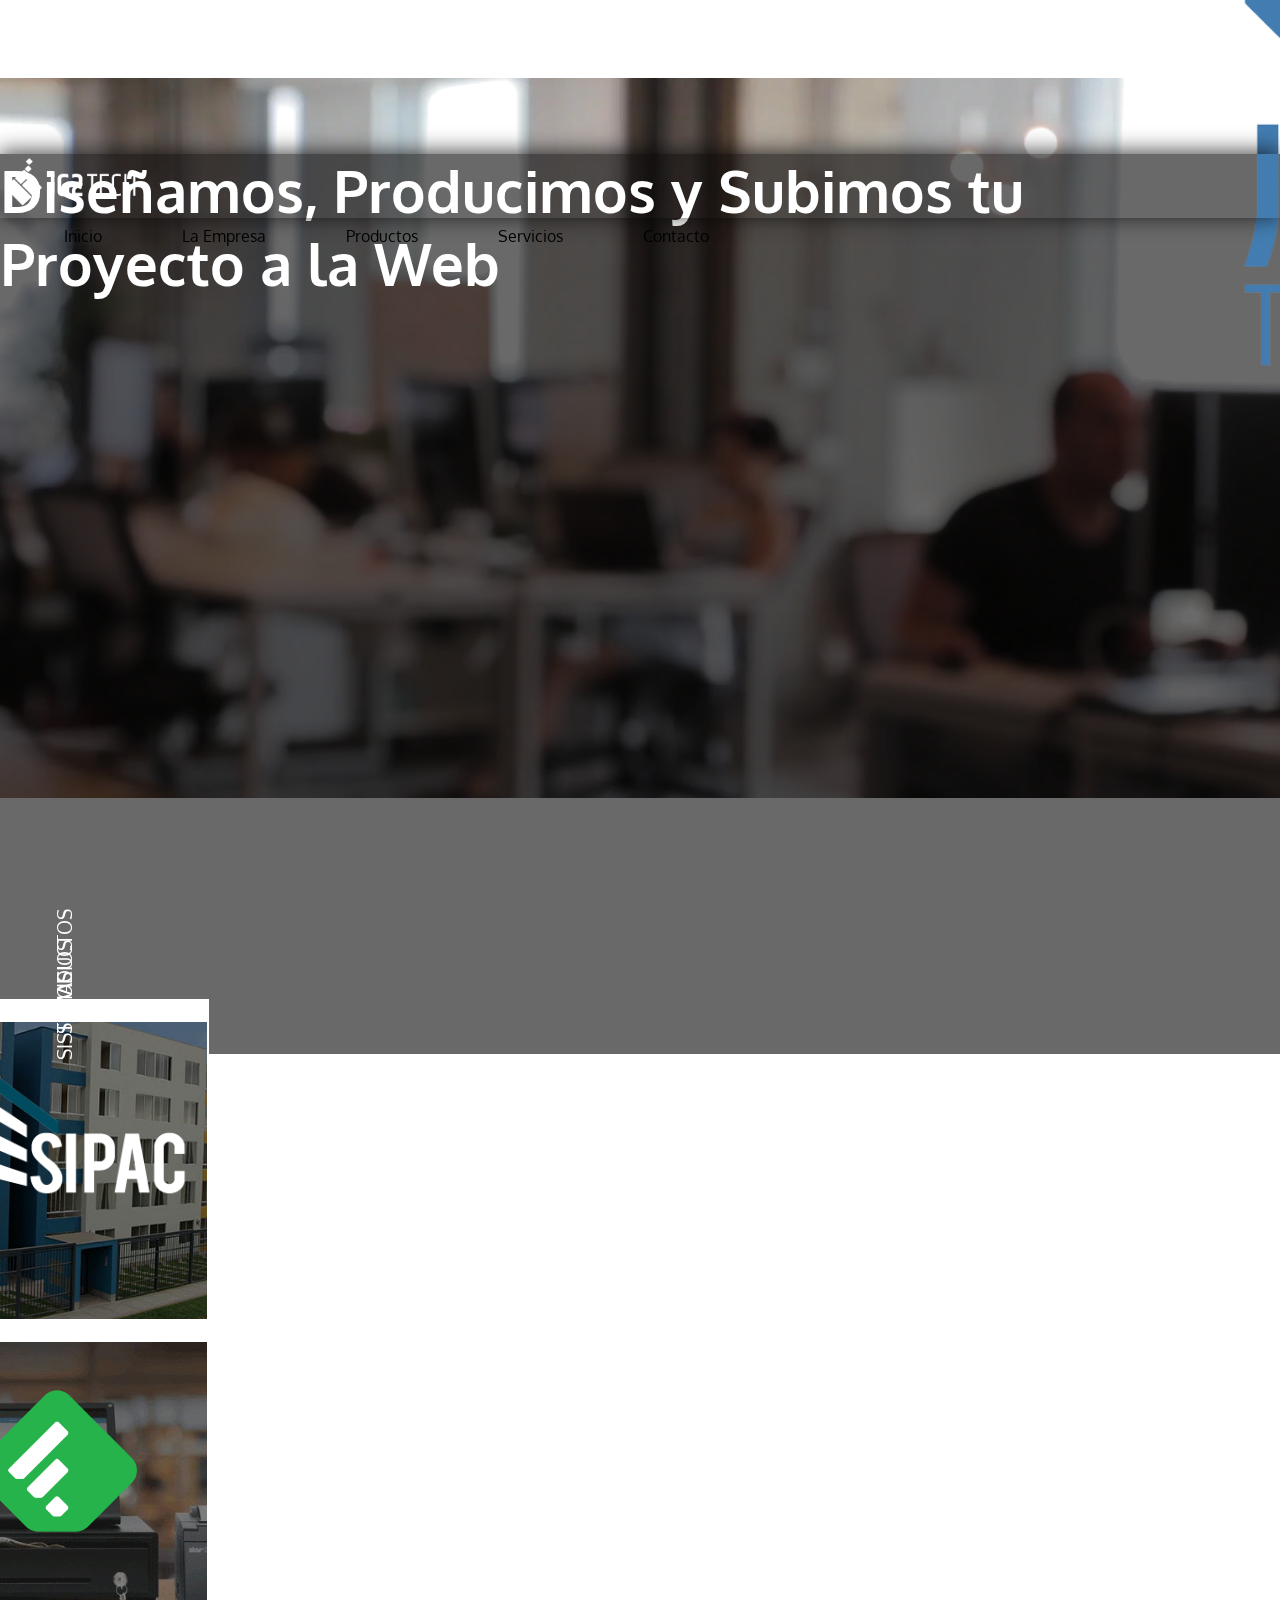
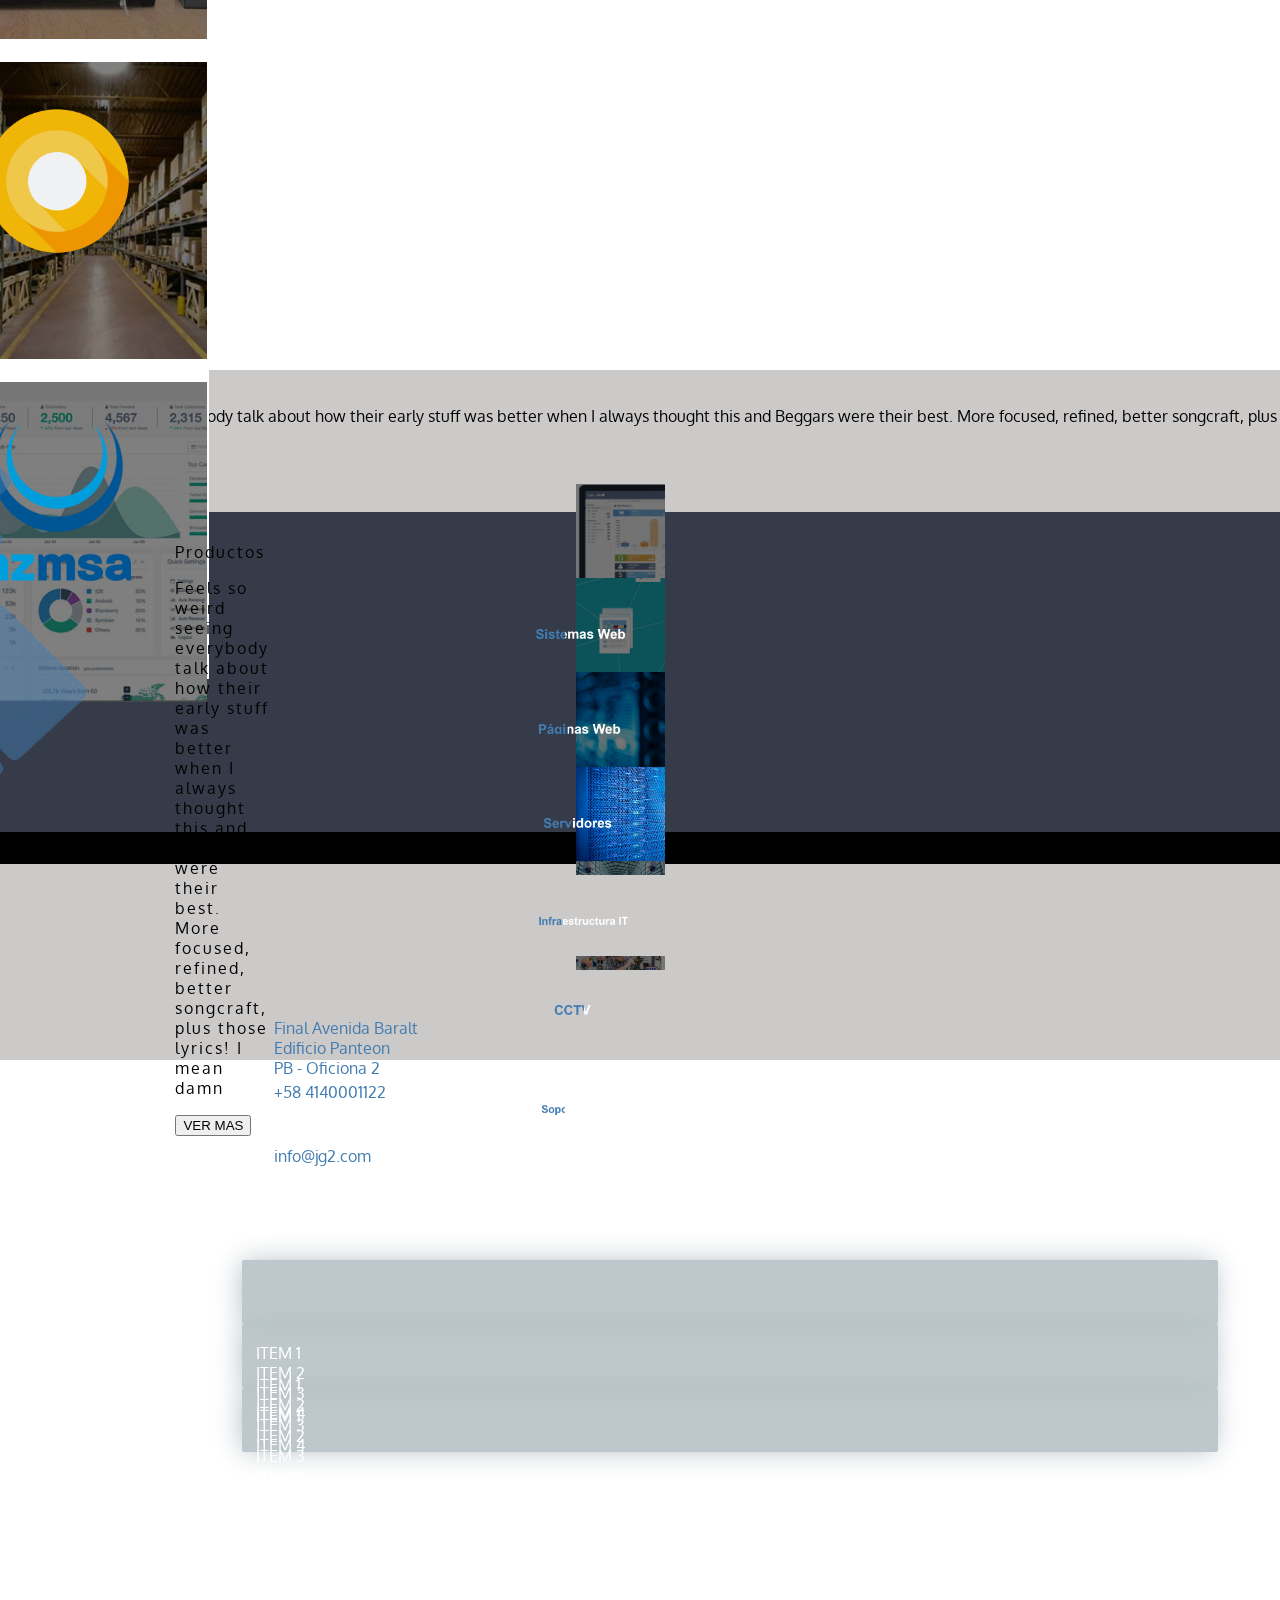
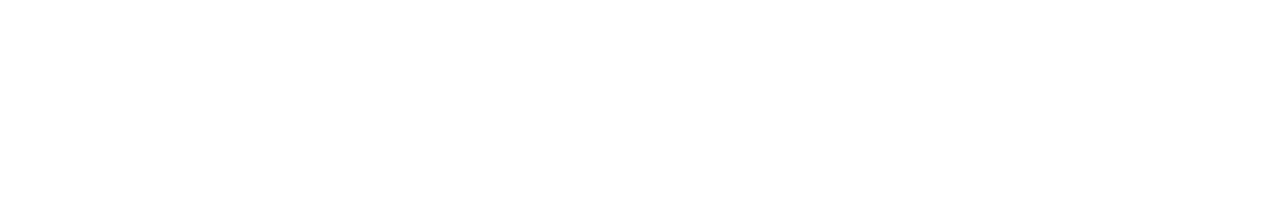
<file: index.html>
<!DOCTYPE html>
<html lang="en">
<head>
    <meta charset="UTF-8">
    <meta name="viewport" content="width=device-width, initial-scale=1.0">
    <meta http-equiv="X-UA-Compatible" content="ie=edge">
    <title>Jg2 | Home </title>
    <link rel="stylesheet" href="https://stackpath.bootstrapcdn.com/bootstrap/4.1.3/css/bootstrap.min.css" integrity="sha384-MCw98/SFnGE8fJT3GXwEOngsV7Zt27NXFoaoApmYm81iuXoPkFOJwJ8ERdknLPMO" crossorigin="anonymous">
    <link rel="stylesheet" href="css/style.css">
    <link rel="stylesheet" href="https://use.fontawesome.com/releases/v5.2.0/css/all.css" integrity="sha384-hWVjflwFxL6sNzntih27bfxkr27PmbbK/iSvJ+a4+0owXq79v+lsFkW54bOGbiDQ" crossorigin="anonymous">
</head>
<body>
    <!--##   MENU   ##-->
    <nav class="nav__custom">
        <div class="container">
            <div class="row">
                <div class="col-5 logo_chico"></div>
                <div class="col-7">
                    <ul class="navbar-nav mr-auto ul__ text-light">
                        <li class="nav-item active">Inicio</li>
                        <li class="nav-item">La Empresa</li>
                        <li class="nav-item">Productos</li>
                        <li class="nav-item">Servicios</li>
                        <li class="nav-item">Contacto</li>
                    </ul>
                </div>
            </div>
        </div>
    </nav>
<!--  -->
      <header>
          <section id="hero" class="hero_img">
              <div class="eloverlay"></div>
              <video src="images/Blurry Video Of People Working.mp4" class="video__" autoplay loop> </video>
            <div class="container">
                <div class="row">
                    <div class="col-sm-6 tittle__hero">
                    Diseñamos, Producimos y Subimos tu Proyecto a la Web
                </div>
                    <div class="col-sm-6 logo__"></div>
                    
                </div>
            </div>
          </section>
      </header>

<!--  -->
<!--  MAIN PRODUCTS-->
        <section class="main_services">
                <div class="container">
                    <div class="row">
                        <div class="col-8 serv__cont">
                            <div class="row ">
<div class="col-sm-5  serv__detail">
<div id=serv_01 class="sipac_cont mb-2" >
<div id=serv_01_hover02 class="text-light">
<p>Sistema para la Gestión <br> de Condominios.</p>
<a href="#" class="btn btn-lg btn-outline mt-2">Saber Más</a></div>
<div id=serv_01_hover03> </div>
<div class="logo_sipac"></div>
</div>
</div>
            

<div class="col-sm-5  serv__detail">
<div id=serv_01 class="sibo_cont mb-2" >
<div id=serv_01_hover02 class="text-light">
<p>Aplicación para <br> Punto de Venta al Detal.</p>
<a href="#" class="btn btn-lg btn-outline mt-2">Saber Más</a></div>
<div id=serv_01_hover03> </div>
<div class="logo_sibo"></div>
</div>
</div>




<div class="col-sm-5  serv__detail">
<div id=serv_01 class="invt_cont mb-2" >
<div id=serv_01_hover02 class="text-light">
<p>Almacénes y Distribución.</p>
<a href="#" class="btn btn-lg btn-outline mt-2">Saber Más</a></div>
<div id=serv_01_hover03> </div>
<div class="logo_invt"></div>
</div>
</div>



<div class="col-sm-5  serv__detail">
<div id=serv_01 class="dash_cont mb-2" >
<div id=serv_01_hover02 class="text-light">
<p>Tablero + Carteleras Interactivas.</p>
<a href="#" class="btn btn-lg btn-outline mt-2">Saber Más</a></div>
<div id=serv_01_hover03> </div>
<div class="logo_dash"></div>
</div>
</div>
                        </div>

                        <div class="col-6 text-center  text-dark float-right pro__tittle ">
                           <p class="h1">Productos</p> 
                           <p class="h4"> Feels so weird seeing everybody talk about how their early stuff was better when I always thought this and Beggars were their best. More focused, refined, better songcraft, plus those lyrics! I mean damn﻿</p>
                           <button class="btn btn-lg btn-primary mt-5" > VER MAS</button>
                    </div>
                    </div>
                    


                    </div>
                </div>                                
        </section>
<!--  -->
<!--  -->

<section class="servicios">
    <div class="container">
        <div class="row">
            <div class="col-sm-4 text-center  text-dark  mt-5">
                    <p class="h1">Servicios</p> 
                    <p class="h4"> Feels so weird seeing everybody talk about how their early stuff was better when I always thought this and Beggars were their best. More focused, refined, better songcraft, plus those lyrics! I mean damn﻿</p>
                    <button class="btn btn-lg btn-primary mt-5" > VER MAS</button>

            </div>
            <div class="col-sm-9 cont_serv mt-5" >

<div id=image_01 class="sis_web_bg mb-2" >
<div id=image_01_hover02 class="text-light">
<a href="#"><strong>+ Info</strong></a></div>
<div id=image_01_hover03> </div>
<div class="sis_web"></div>
</div>

<div id=image_01 class="pag_web_bg mb-2" >
<div id=image_01_hover02 class="text-light">
<a href="#"><strong>+ Info</strong></a></div>
<div id=image_01_hover03> </div>
<div class="pag_web"></div>
</div>

<div id=image_01 class="server_bg mb-2" >
<div id=image_01_hover02 class="text-light">
<a href="#"><strong>+ Info</strong></a></div>
<div id=image_01_hover03> </div>
<div class="server"></div>
</div>


<div id=image_01 class="infra_bg mb-2" >
<div id=image_01_hover02 class="text-light">
<a href="#"><strong>+ Info</strong></a></div>
<div id=image_01_hover03> </div>
<div class="infrait"></div>
</div>

<div id=image_01 class="cctv_bg mb-2" >
<div id=image_01_hover02 class="text-light">
<a href="#"><strong>+ Info</strong></a></div>
<div id=image_01_hover03> </div>
<div class="cctv"></div>
</div>

<div id=image_01 class="soporte_bg mb-2" >
<div id=image_01_hover02 class="text-light">
<a href="#"><strong>+ Info</strong></a></div>
<div id=image_01_hover03> </div>
<div class="soporte"></div>
</div>

            </div>
        </div>
    </div>
</section>



    <section class="map_container">
        <div class="map_contac">
            <iframe src="https://www.google.com/maps/embed?pb=!1m18!1m12!1m3!1d1961.4283296048702!2d-66.90431398137717!3d10.511954176921611!2m3!1f0!2f0!3f0!3m2!1i1024!2i768!4f13.1!3m3!1m2!1s0x8c2a5eccc94444d7%3A0xe633f5b418851f20!2sAvenida+Pante%C3%B3n%2C+Caracas%2C+Distrito+Capital%2C+Venezuela!5e0!3m2!1ses!2sar!4v1535517995085" width="100%" height="350" frameborder="0" style="border:0" allowfullscreen></iframe>
        </div>
        
            <div class="row contac__">
                <div class="col-sm-3  card_contact  text-center font-weight-bold">
                <div class="icon_container mb-3">
                <span style="color:#437cb1; height: 2em;">
                <i class="fas fa-mobile-alt fa-3x"></i>
                </span>
                </div>
                <p>Final Avenida Baralt</p>
                <p>Edificio Panteon</p>
                <p>PB - Oficiona 2</p>
                </div>

                <div class="col-sm-3  card_contact text-light text-center font-weight-bold">
                <div class="icon_container mb-3">
                <span style="color:#437cb1; height: 2em;">
                <i class="fas fa-map-marker-alt fa-3x"></i>
                </span>
                </div>
                <a href="//+5804123138083">+58 4140001122</a>
                </div>

                <div class="col-sm-3  card_contact text-light text-center font-weight-bold">
                <div class="icon_container mb-3">
                <span style="color:#437cb1; height: 2em; margin-top: 3px;">
                <i class="fas fa-envelope fa-3x"></i>
                </span>
                </div>
                <a href="mailto:">info@jg2.com</a>
                </div>
        </div>
    </section>

<br>
        <footer id="footer_">
            <div class="container">

                <div class="logo__fade"></div>
                <div class="row pt-5">


                    <div class="col-sm-4 ">
<div class="row voltear">PRODUCTOS</div>

                        <ul class=" lista__footer">
                            <li>ITEM 1</li>
                            <li>ITEM 2</li>
                            <li>ITEM 3</li>
                            <li>ITEM 4</li>
                        </ul>
                    </div>



                    <div class="col-sm-4 boder">
<div class="row voltear">SERVICIOS</div>
<ul class=" lista__footer">
    <li>ITEM 1</li>
    <li>ITEM 2</li>
    <li>ITEM 3</li>
    <li>ITEM 4</li>
</ul>

                    </div>




                    <div class="col-sm-4 ">
<div class="row voltear">SISTEMAS</div>  
<ul class=" lista__footer">
    <li>ITEM 1</li>
    <li>ITEM 2</li>
    <li>ITEM 3</li>
    <li>ITEM 4</li>
</ul>                      
                    </div>
                    
                </div>
            </div>
            
        </footer>

        <div class="copyright text-light text-center pt-2 pb-2">
            <span>Diseño Jorge Espinoza @ 2018. <strong>Derechos Reservados | JG2 Tech C.A.</strong> </span>

        </div>

<!--  -->
<!--  -->
<script src="js/main.js"></script>
<script src="https://code.jquery.com/jquery-3.3.1.slim.min.js" integrity="sha384-q8i/X+965DzO0rT7abK41JStQIAqVgRVzpbzo5smXKp4YfRvH+8abtTE1Pi6jizo" crossorigin="anonymous"></script>
<script src="https://cdnjs.cloudflare.com/ajax/libs/popper.js/1.14.3/umd/popper.min.js" integrity="sha384-ZMP7rVo3mIykV+2+9J3UJ46jBk0WLaUAdn689aCwoqbBJiSnjAK/l8WvCWPIPm49" crossorigin="anonymous"></script>
<script src="https://stackpath.bootstrapcdn.com/bootstrap/4.1.3/js/bootstrap.min.js" integrity="sha384-ChfqqxuZUCnJSK3+MXmPNIyE6ZbWh2IMqE241rYiqJxyMiZ6OW/JmZQ5stwEULTy" crossorigin="anonymous"></script>
</body>
</html>
</file>
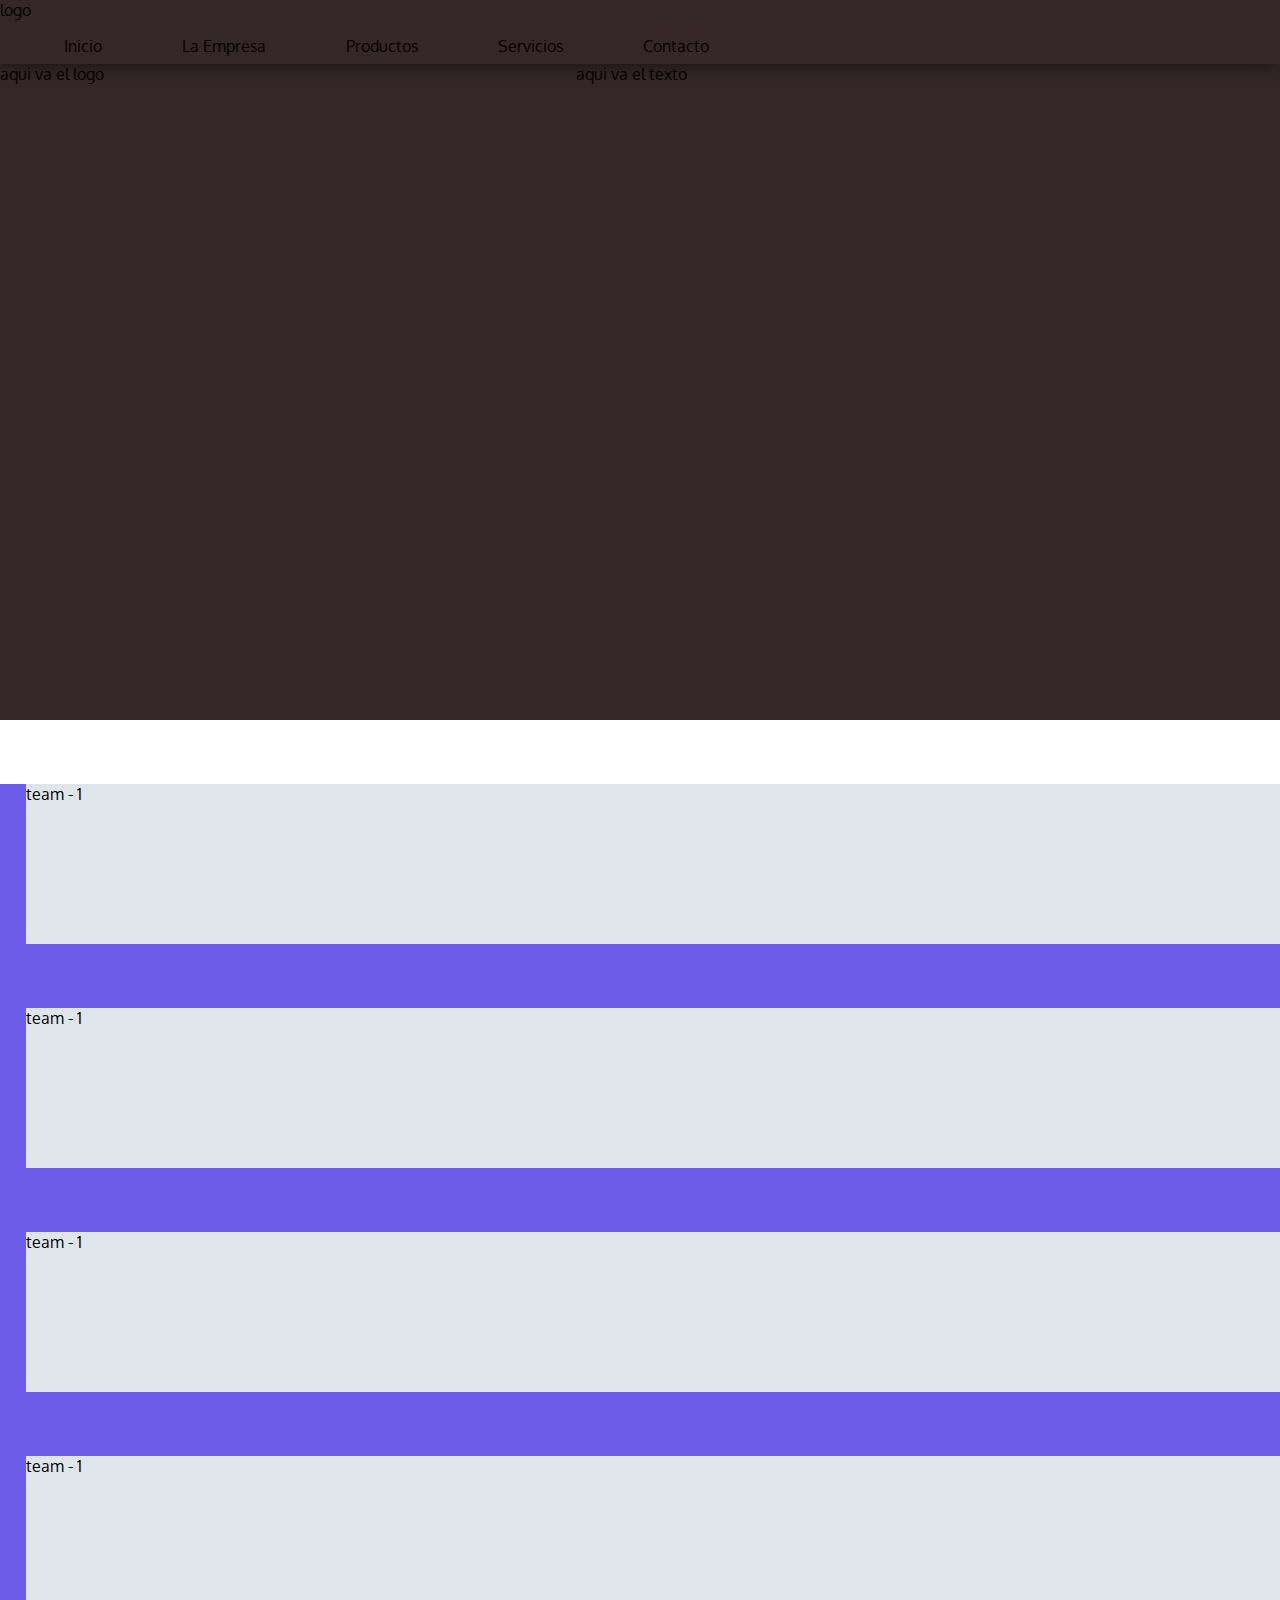
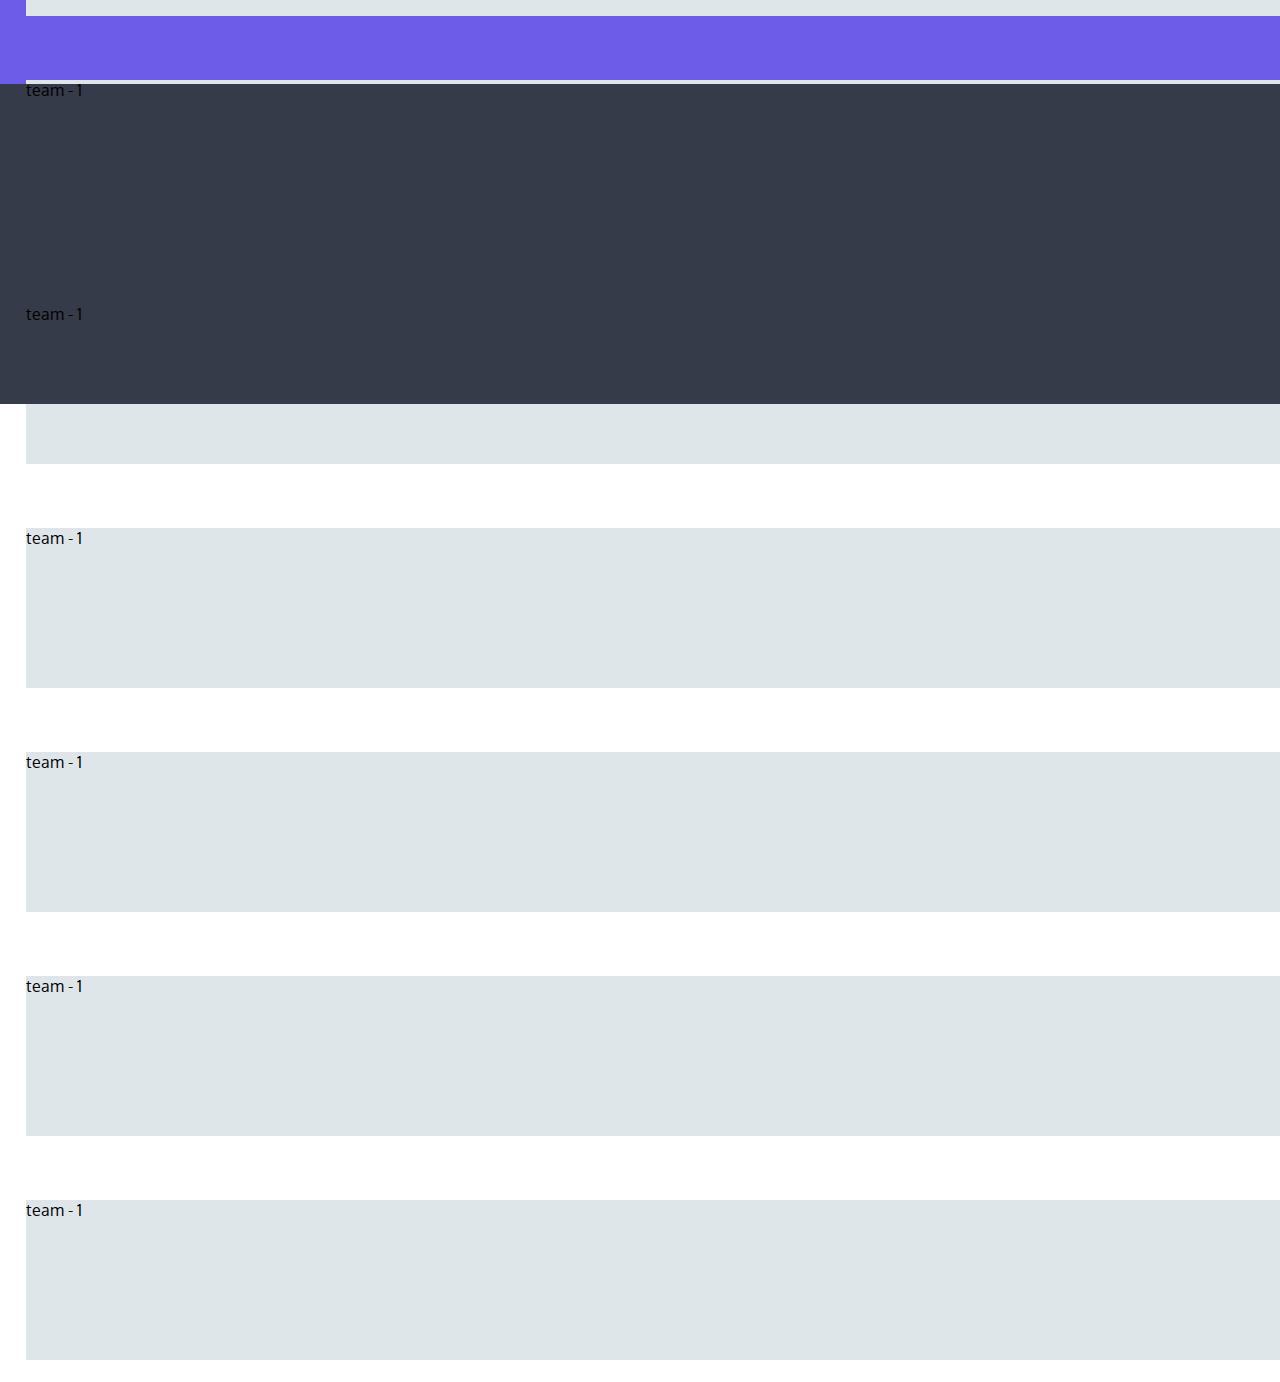
<file: us.html>
<!DOCTYPE html>
<html lang="en">
<head>
    <meta charset="UTF-8">
    <meta name="viewport" content="width=device-width, initial-scale=1.0">
    <meta http-equiv="X-UA-Compatible" content="ie=edge">
    <title>Jg2 | Nosotros </title>
    <link rel="stylesheet" href="https://stackpath.bootstrapcdn.com/bootstrap/4.1.3/css/bootstrap.min.css" integrity="sha384-MCw98/SFnGE8fJT3GXwEOngsV7Zt27NXFoaoApmYm81iuXoPkFOJwJ8ERdknLPMO" crossorigin="anonymous">
    <link rel="stylesheet" href="css/style.css">
</head>
<body>
    
    <nav class="nav__custom">
        <div class="container">
            <div class="row">
                <div class="col-5">logo</div>
                <div class="col-7">
                    <ul class="navbar-nav mr-auto ul__">
                        <li class="nav-item active">Inicio</li>
                        <li class="nav-item">La Empresa</li>
                        <li class="nav-item">Productos</li>
                        <li class="nav-item">Servicios</li>
                        <li class="nav-item">Contacto</li>
                    </ul>

                </div>
            </div>
        </div>
    </nav>

<!--  US  -->
        <section class="nosotros_container">
            <div class="container border text-center prueba float-left" >
                      aqui va el texto  
            </div>
            <div class="container border logo_us">
                 aqui va el logo       
            </div>

        </section>
<!--  -->

<!--  TEAM  -->

<section class="our__team__container">
    <div class="container">
        <div class="row">
            <div class="col-2 team_detail">team - 1</div>
            <div class="col-2 team_detail">team - 1</div>
            <div class="col-2 team_detail">team - 1</div>
            <div class="col-2 team_detail">team - 1</div>
            <div class="col-2 team_detail">team - 1</div>
            

            <!-- ABAJO -->
            <div class="col-2 team_detail">team - 1</div>
            <div class="col-2 team_detail">team - 1</div>
            <div class="col-2 team_detail">team - 1</div>
            <div class="col-2 team_detail">team - 1</div>
            <div class="col-2 team_detail">team - 1</div>
  

            <div class="row">
                <div class="col-12">
                <button class="btn btn-lg btm-primary btn__custom mt-5" >CONTACTANOS</button>
                </div>
            </div>
 
        </div>
    </div>
</section>








<!--  -->
        <footer>
            
        </footer>

<!--  -->
<!--  -->
<script src="js/main.js"></script>
<script src="https://code.jquery.com/jquery-3.3.1.slim.min.js" integrity="sha384-q8i/X+965DzO0rT7abK41JStQIAqVgRVzpbzo5smXKp4YfRvH+8abtTE1Pi6jizo" crossorigin="anonymous"></script>
<script src="https://cdnjs.cloudflare.com/ajax/libs/popper.js/1.14.3/umd/popper.min.js" integrity="sha384-ZMP7rVo3mIykV+2+9J3UJ46jBk0WLaUAdn689aCwoqbBJiSnjAK/l8WvCWPIPm49" crossorigin="anonymous"></script>
<script src="https://stackpath.bootstrapcdn.com/bootstrap/4.1.3/js/bootstrap.min.js" integrity="sha384-ChfqqxuZUCnJSK3+MXmPNIyE6ZbWh2IMqE241rYiqJxyMiZ6OW/JmZQ5stwEULTy" crossorigin="anonymous"></script>
</body>
</html>
</file>
<file: css/style.css>
@import url('https://fonts.googleapis.com/css?family=Oxygen:300,400,700');

html {
    margin: 0;
    padding: 0;
}
body{
    margin: 0;
    padding: 0;
    overflow-x: hidden;
    font-family: 'Oxygen', sans-serif;}

.nav__custom{
    width: 100%;
    height: 4em;
    background: transparent;
    position: absolute;
    -webkit-box-shadow: -1px -2px 22px 0px rgba(0,0,0,0.75);
    -moz-box-shadow: -1px -2px 22px 0px rgba(0,0,0,0.75);
    box-shadow: -1px -2px 22px 0px rgba(0,0,0,0.75) !important;}

.logo_chico{
    background: url(../images/hbanco.png) no-repeat content-box left;
    background-size: contain;
    height: 3.5em;
    width: 100%;}
.ul__ {
    display: inline;
}
.nav-item{
    display: inline !important;
    float: left;
    margin: 1em 1em; 
    margin-left: 5% !important;
}
.eloverlay{
    background: rgba(5, 4, 4, 0.596);
    height: 1024px;
    width: 100%;
    position: absolute;
    z-index: -111;
}
video{
    width: 100%;
    position: absolute;
    height: 800px;
    margin-top: -9%;
    z-index: -1111;

}
.hero_img{
    width: 100%;
    height: 100vh;
    background: transparent;
    
}

.logo__{
    background: url(../images/vertical.png) center no-repeat content-box;
    background-size: contain;
    height: 35em;
    width: 100%;
    margin: 0 auto;
    margin-top: -37%;
    margin-right: -45%;
    margin-left: 55%;
}

.tittle__hero{
    font-size: 3.6em;
    font-weight: 600;
    font-stretch: semi-condensed;
    font-variant: normal;
    color: #fff;
    margin-top: 12%;}

    /*  LOS BOTONES*/
.btn-outline{
    border: 2px solid #fff;
    border-radius: 5px;
}


.main_services{
    height: 100vh;
    width: 100%;
    background: #fff;
    margin: 0 auto;}

.serv__cont{
    position: absolute;
    margin-left: -7.5% !important;
    background: transparent;
    margin-top: -4.3%!important;
}

.serv__detail{
    width: 100%;
    height: 20em;
    box-sizing: border-box;
    background: #000;
    margin: 0;
    padding: 0;
    position: relative;
    border: 2px solid #fff;
    cursor: pointer;
    background: #fff;}

.cont_sipac{
    background: url(../images/condominio-alamos.jpg) no-repeat center;
    background-size: cover;
    background-position: center;
    height: 20em;
    width: 100%;
    box-sizing: border-box;
    margin: 0 auto;
    padding: 0;
}
/**/
.sipac_cont{
    background: url(../images/sipac.jpg) no-repeat center;
    background-size: cover;
    background-position: center;
    height: 20em;
    width: 100%;
    box-sizing: border-box;
    margin: 0 auto;
    padding: 0;
}

.logo_sipac{
    background: url(../images/logosipacblanco.png) no-repeat center;
    background-size: contain;
    height: 15em;
    width: 100%;
    position: absolute;
    margin-top: -50%;
}
/***/
.sibo_cont{
    background: url(../images/Ehopper.JPG) no-repeat center;
    background-size: cover;
    background-position: center;
    height: 20em;
    width: 100%;
    box-sizing: border-box;
    margin: 0 auto;
    padding: 0;
}

.logo_sibo{
    background: url(../images/sibo.png) no-repeat center;
    background-size: contain;
    height: 10em;
    width: 100%;
    position: absolute;
    margin-top: -35%;
}

/***/
.invt_cont{
    background: url(../images/invent.jpeg) no-repeat center;
    background-size: cover;
    background-position: center;
    height: 20em;
    width: 100%;
    box-sizing: border-box;
    margin: 0 auto;
    padding: 0;
}

.logo_invt{
    background: url(../images/inve.png) no-repeat center;
    background-size: contain;
    height: 10em;
    width: 100%;
    position: absolute;
    margin-top: -35%;
}
/**/
.dash_cont{
    background: url(../images/dash.jpg) no-repeat center;
    background-size: cover;
    background-position: center;
    height: 20em;
    width: 100%;
    box-sizing: border-box;
    margin: 0 auto;
    padding: 0;
}

.logo_dash{
    background: url(../images/dash1.png) no-repeat center;
    background-size: contain;
    height: 10em;
    width: 100%;
    position: absolute;
    margin-top: -35%;
}

/**/




#serv_01{
    height: 20em;
}

#serv_01:hover #image_01_hover03{
    opacity:0.7;
  }
  
  #serv_01:hover #serv_01_hover{
    opacity:1.0;
    top:20px;
    left:40px;
  }
  
  #serv_01:hover #serv_01_hover02{
    top:66px;
    left:40px;
    opacity: 1.0;
  }
  
  #serv_01_hover02 a{
    position: relative;
    top: 100px;
    left:-50px;
    color: #fff;
    list-style: none;
    cursor: pointer; }
#serv_01_hover02 p{
    font-size: .6em;
    top: 110px;
    left:-50px;
    color: #fff;
    list-style: none;
    cursor: pointer;
    position: relative; }
      /* + info*/
  #serv_01_hover02{
    width:100%;
    height: 50px;
    background-color:transparent;
    position: relative;
    top:66px;
    left:10px;
    margin:auto;
    opacity: 0.0;
    transition: all 0.4s;
    color:#fff;
    font-size:35px;
    font-weight:200;
    text-align:center;
    
  }
/******** el back que se desplaza blanco */
  #serv_01_hover03{
    background-color:#000;
    width:100%;
    height:5.9em;
    margin:auto;
    text-align:center;
    transition: all 0.4s;
    position: relative;
    top:-53%;
    opacity:0.0;
  }
  







.pro__tittle{
    position: absolute;
    margin-top: -50% !important; 
    margin-left: 89% !important;
    letter-spacing: 2px;
    
}
.nosotros_container{
    background: #352727;
    clear: both;
    height: 45em;

}

.prueba{
    margin-top: 5%;
    position: absolute;
    width: 50%;
    height: 100vh;
    margin-left: 45%;
}

/* Servicios del Index*/
/* este es el que contiene las tiras*/
.servicios{
    background: rgb(204, 201, 201);
    height: 690px;
}


.cont_serv{
    margin-right: -50% !important;
    position: absolute;
    margin-left: 45%;;
}
.servicios_cont{
    width: 100%;
    height: 6em;
   /* border: 1px solid #000;*/
    position: relative;
    background: grey;
    cursor: pointer;

}

/*# SISTEMAS WEB*/
.sis_web{
    width:100%;
    height: 2em;
    background: url(../images/sisweb.PNG) no-repeat center content-box;
    background-size: contain;
    cursor: pointer;
    margin-left: -45%;
    margin-top: -11%;
    position: absolute;
}
.sis_web_bg{
    background: url(../images/sisweb.jpg) no-repeat  ;
    background-size: cover;
    margin: 0;
    padding: 0;
    box-sizing: border-box;
    height:5.9em;
}
/* ##*/
.pag_web{
    width:100%;
    height: 2em;
    background: url(../images/paginas\ web.png) no-repeat center content-box;
    background-size: contain;
    cursor: pointer;
    margin-left: -46.2%;
    margin-top: -11%;
    position: absolute;
}

.pag_web_bg{
    background: url(../images/web_page_bg.png) no-repeat  ;
    height:5.9em;
    background-size: cover;
    margin: 0;
    padding: 0;
    box-sizing: border-box;
}
/**/
.server{
    width:100%;
    height: 2em;
    background: url(../images/server.png) no-repeat center content-box;
    background-size: contain;
    cursor: pointer;
    margin-left: -48.7%;
    margin-top: -11%;
    position: absolute;
}

.server_bg{
    background: url(../images/servers_bg.png) no-repeat  ;
    background-size: cover;
    margin: 0;
    padding: 0;
    box-sizing: border-box;
    height:5.9em;
}

/*################################3*/
.infrait{
    width:100%;
    height: 2.5em;
    background: url(../images/infraIT.png) no-repeat center content-box;
    background-size: contain;
    cursor: pointer;
    margin-left: -41.8%;
    margin-top: -11%;
    position: absolute;
}

.infra_bg{
    background: url(../images/redes_bg.png) no-repeat  ;
    background-size: cover;
    margin: 0;
    padding: 0;
    box-sizing: border-box;
    height:5.9em;
}

/**/

.cctv{
    width:100%;
    height: 1.8em;
    background: url(../images/cctv.png) no-repeat center content-box;
    background-size: contain;
    cursor: pointer;
    margin-left: -53.4%;
    margin-top: -11%;
    position: absolute;
}

.cctv_bg{
    background: url(../images/cctv.png_bg) no-repeat ;
    background-size: contain;
     margin: 0;
    padding: 0;
    box-sizing: border-box;
    height:5.9em;
}

/**/

.soporte{
    width:100%;
    height: 2.5em;
    background: url(../images/soporte.png) no-repeat center content-box;
    background-size: contain;
    cursor: pointer;
    margin-left: -42.9%;
    margin-top: -11%;
    position: absolute;
}

.soporte_bg{
    background: url(../images/soporte_bg.jpg) no-repeat ;
    background-size: contain;
     margin: 0;
    padding: 0;
    box-sizing: border-box;
    height:5.9em;
}





/** ## MAPA  ## **/
.map_contac{
    z-index: -111111 !important;
    position: relative;
}
.contac__{
    height: 8em;
    z-index: 99999999 !important;
    width: 80%;
    margin: 0 auto;
    margin-top: -12% !important;
    margin-left: 17%;
}
.card_contact{
    box-sizing: border-box; 
    padding: 2em;
    margin: 0 1.5em;
    background: #b2bec3d8 !important;
    border-radius: 2px;
    webkit-box-shadow: -2px 0px 29px -2px rgba(178,190,195,1);
    -moz-box-shadow: -2px 0px 29px -2px rgba(178,190,195,1);
    box-shadow: -2px 0px 29px -2px rgba(178,190,195,1);
}

.card_contact p{
    margin: 0;
    padding: 0;
    color: #437cb1;
}
.card_contact a{
   text-decoration: none;
   color: #437cb1;
}

.icon_container{
    position: relative;
    margin-top: -30%;
}

/**/

.titulosdeldiv{
    position: absolute;
    margin-left: -10%;
    margin-top: 3.5%;
    color: #000;
}


/** ##### **/
.show{
    position: absolute;
    font-size: 2em;
    color: #fff;
    margin-top: 2%;
    margin-left: 35%;
    text-decoration: none;
    
}

  #image_01:hover #image_01_hover03{
    opacity:0.2;
  }
  
  #image_01:hover #image_01_hover{
    opacity:1.0;
     top:120px;
    left:-40px;
  }
  
  #image_01:hover #image_01_hover02{
  top:66px;
    left:40px;
    opacity: 1.0;
  }
  
  #image_01_hover02 a{
    position: relative;
    top:-50px;
    left:-50px;
    color: #fff;
    list-style: none;
    margin-top: -0% !important;
    cursor: pointer;
    z-index: 111111111 !important;
  }
  /* + info*/
  #image_01_hover02{
    width:100%;
    height: 50px;
    background-color:transparent;
    position: relative;
    top:66px;
    left:60px;
    margin:auto;
    opacity: 0.0;
    transition: all 0.4s;
    color:#fff;
    font-size:35px;
    font-weight:200;
    text-align:center;
    
  }
/******** el back que se desplaza blanco */
  #image_01_hover03{
    background-color:#000;
    width:100%;
    height:5.9em;
    margin:auto;
    text-align:center;
    transition: all 0.4s;
    position: relative;
    top:-53%;
    opacity:0.0;
  }
  




/* VVVVVVVVVVVVVVVVVVVVVVVVVVVVVVVVVVVVVVVVVVVVVVVVVVVV*/










/* ############################# --  ######################*/


.logo_us{
    margin-top: 5%;
    position: absolute;
    width: 45%;
    height: 100vh;
}

.our__team__container{
    height: 100vh;
    width: 100%;
    background: #6c5ce7;}

.team_detail{
    height: 10em;
    width: 100%;
    background: #dfe6e9;
    margin: 0 auto;
    margin-top: 5%;
    box-sizing: border-box;
    margin-left: 2%;}
.btn__custom{
    margin: 0 auto;
    align-content: center;
    margin-left: 255%;}
.contac_container{
    height: 8em;
    width: 80%;
    background: #d63031;
    position: absolute;
    margin: -20%;
    margin-left: 2%;}
.contac_detail{
    text-align: center;
    box-sizing: border-box;
    padding: 1em .5em;}
.mapa iframe{
    padding-top: 5%;
    height: 100vh;
    width: 100%;}
/* ### FOOTER   #### */
footer{
    height: 20em;
    width: 100%;
    background: #353b48;}
.logo__fade{
    background: url(../images/cuadrado.png) no-repeat center;
    background-size: contain;
    width: 100%;
    height: 26em;
    position: absolute;
    margin-left: -55%;
    margin-top: -6.3%;
    opacity: .5;}
.voltear{
    text-transform: uppercase;
    transform: rotate(270deg);
    margin-left: -90%;
    margin-top: -70%;
    padding-left: -30em;
    color: #fff;
   /* position: absolute;*/
   font-size: 1.2em;
   text-align: right;}
.lista__footer{
    margin-top: 63%;
    padding-top: 0; 
    padding-left: 20%;
    text-decoration: none;
    text-decoration-style: none;
    list-style: none;
    color: #fff;}
.lista__footer li{
    text-decoration: none;}
.copyright{
    background: #000;
    height: 2em;
    width: 100%;}

/* ###  FIN FOOTER   #### */

/* #### SIPAC DESARROLLO####*/


.container0{
    position: relative;
    margin-top: -4.5%;
    z-index: -1;
    height: 100vh;
    overflow-y: hidden;
    background: #000;

}
.contsipac_all{
  background: rgb(214, 17, 17);
  width: 100%;
  height: 100vh;
  float: right; 
  margin-top: 0;  
}

.wraping{
    margin-top:10%;
}
.detail{
    height: 2em;
    width: 2em;
    box-sizing: border-box;
    background: #888888;
    margin: 1em;
}




.sipac_all{
  background: url(../images/sipac_video.mp4);
  width: 100%;
  height: 100vh;
  display: flex;
}


.logo_sipac_sipac{
    background: url(../images/logosipacblanco.png) center no-repeat;
    width: 90%;
    height: 110em;
    background-size: contain;
    z-index: 9999;
    position: absolute;
    top: -105%;
    left: 2%;
}

.video_sipac{
    height: 1012px;
    width: 1750px;
    margin:0;
    padding: 0;
    position: relative;
    margin-top: -85%;
    left: -95%;
    z-index: -111;

}

.pro__tittle2{
    margin-top: 255%;

}
</file>
